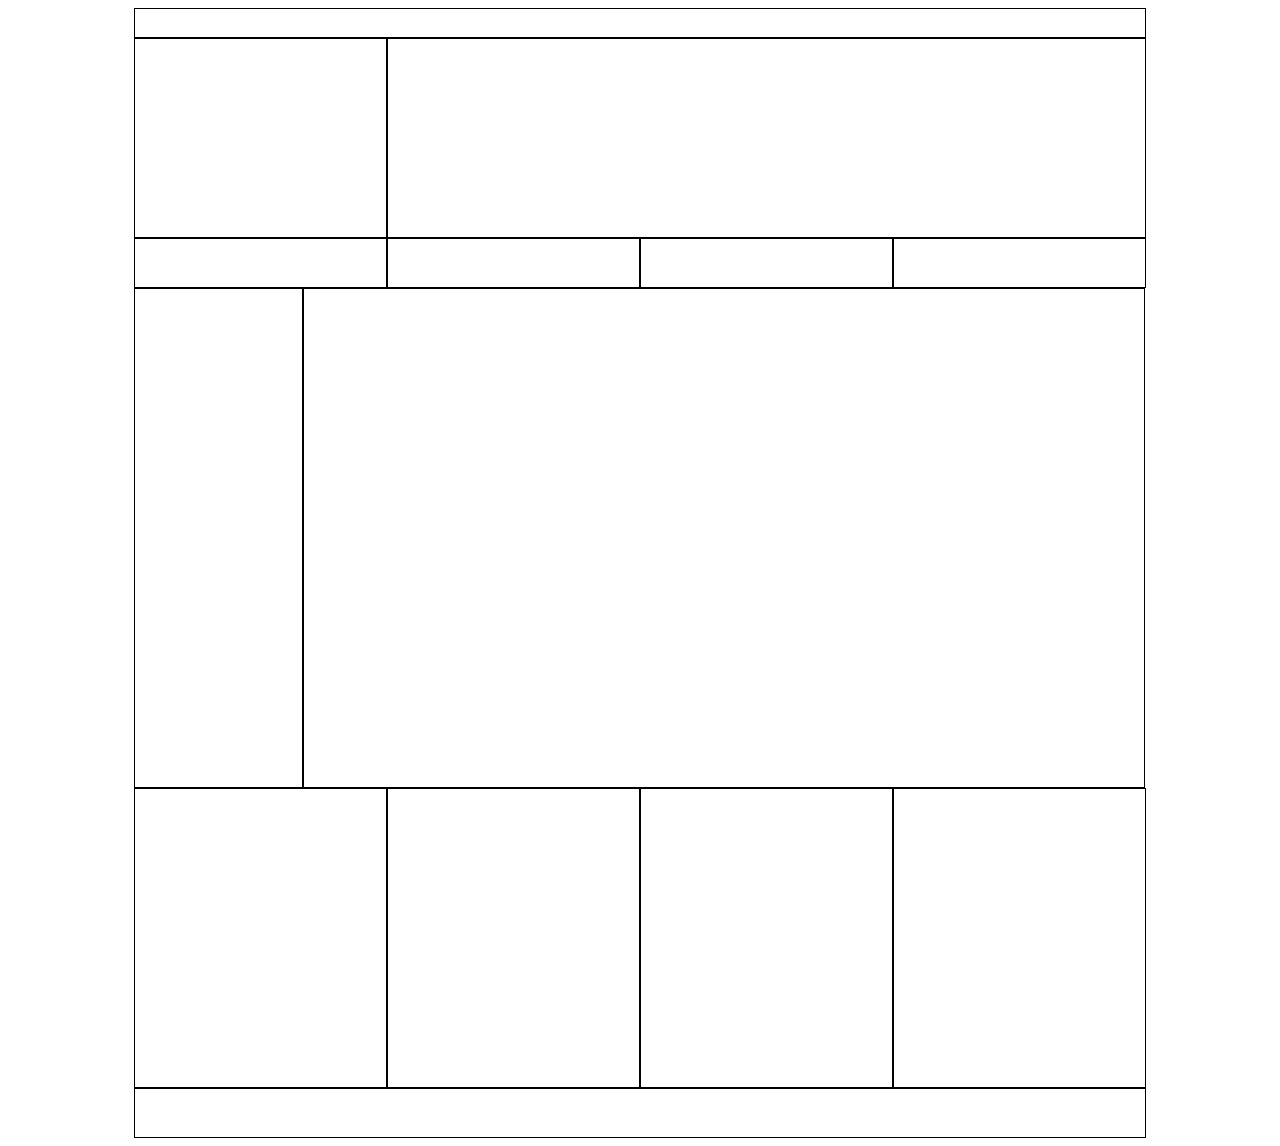
<file: index.html>
<!doctype html>
<html lang="en">
<head>
    <meta charset="UTF-8">
    <meta name="viewport"
          content="width=device-width, user-scalable=no, initial-scale=1.0, maximum-scale=1.0, minimum-scale=1.0">
    <meta http-equiv="X-UA-Compatible" content="ie=edge">
    <title>Document</title>

    <link rel="stylesheet" href="style.css">
</head>

<body>
<div class="wrapper">
    <div class="row">
        <div class="col-12 header-top-height"></div>
    </div>
    <div class="row">
        <div class="col-3 header-height"></div>
        <div class="col-9 header-height"></div>
    </div>

    <div class="row"><div class="col-3 menu-height"></div>
        <div class="col-3 menu-height"></div>
        <div class="col-3 menu-height"></div>
        <div class="col-3 menu-height"></div>
    </div>

    <div class="row">
        <div class="col-2 content-height"></div>
        <div class="col-10 content-height"></div>
    </div>

    <div class="row">
        <div class="col-3 big-footer-height"></div>
        <div class="col-3 big-footer-height"></div>
        <div class="col-3 big-footer-height"></div>
        <div class="col-3 big-footer-height"></div>
    </div>

    <div class="row">
        <div class="col-12 footer-height"></div>
    </div>
</div>
</body>
</html>
</file>
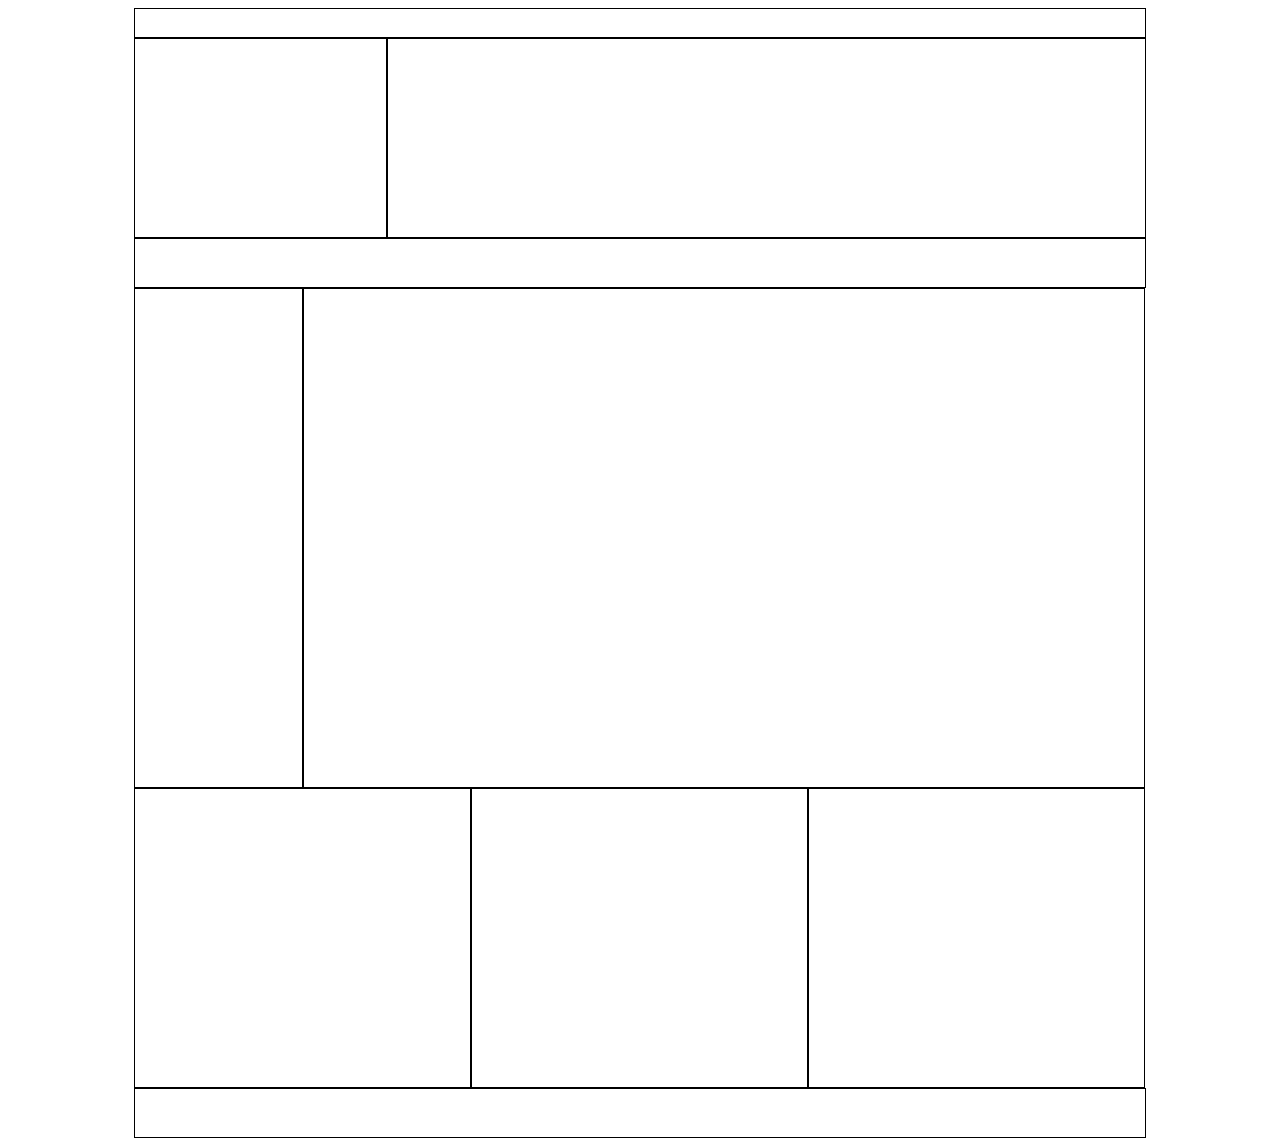
<file: Layout.html>
<!doctype html>
<html lang="en">
<head>
    <meta charset="UTF-8">
    <meta name="viewport"
          content="width=device-width, user-scalable=no, initial-scale=1.0, maximum-scale=1.0, minimum-scale=1.0">
    <meta http-equiv="X-UA-Compatible" content="ie=edge">
    <title>Document</title>
    <link rel="stylesheet" href="LayoutStyle.css">
</head>
<body>
<div class="wrapper">

    <div class="row">
        <div class="col-12 header-top-height"></div>
    </div>

    <div class="row">
        <div class="col-3 header-height"></div>
        <div class="col-9 header-height"></div>
    </div>

    <div class="row">
        <div class="col-12 menu-height"></div>
    </div>

    <div class="row">
        <div class="col-2 content-height"></div>
        <div class="col-10 content-height"></div>
    </div>

    <div class="row">
        <div class="col-4 big-footer-height"></div>
        <div class="col-4 big-footer-height"></div>
        <div class="col-4 big-footer-height"></div>
    </div>

    <div class="row">
        <div class="col-12 footer-height"></div>
    </div>
</div>

</body>
</html>
</file>
<file: style.css>
.col-1{width: 8.33%;}
.col-2{width: 16.66%;}
.col-3{width: 25%; height: 200px;}
.col-4{width: 33.33%;}
.col-5{width: 41.66%;}
.col-6{width: 50%;}
.col-7{width: 58.33%;}
.col-8{width: 66.66%;}
.col-9{width: 75%;height: 200px;}
.col-10{width: 83.33%;}
.col-11{width: 91.66%;}
.col-12{width: 100%;height: 50px;}

[class*='col-']{
    float: left;
    box-sizing: border-box;
    border: 1px solid;
}

.row:after{
    content: ' ';
    clear: both;
    display: block;
}

.wrapper{
    width: 80%;
    height: auto;
    margin:0 auto;
}

.header-top-height{height: 30px}
.header-height{height: 200px}
.menu-height{height: 50px}
.content-height{height: 500px}
.big-footer-height{height: 300px}
.footer-height{height: 50px}
</file>
<file: LayoutStyle.css>
.col-1{width: 8.33%;}
.col-2{width: 16.66%;}
.col-3{width: 25%; height: 200px;}
.col-4{width: 33.33%;}
.col-5{width: 41.66%;}
.col-6{width: 50%;}
.col-7{width: 58.33%;}
.col-8{width: 66.66%;}
.col-9{width: 75%;height: 200px;}
.col-10{width: 83.33%;}
.col-11{width: 91.66%;}
.col-12{width: 100%;height: 50px;}

.header-top-height{height: 30px}
.header-height{height: 200px}
.menu-height{height: 50px}
.content-height{height: 500px}
.big-footer-height{height: 300px}
.footer-height{height: 50px}

[class*='col-']{
    float: left;
    box-sizing: border-box;
    border: 1px solid;
}

.row:after{                       
    content: ' ';
    clear: both;
    display: block;
}

.wrapper{
    width: 80%;
    height: auto;
    margin:0 auto;
}
</file>
